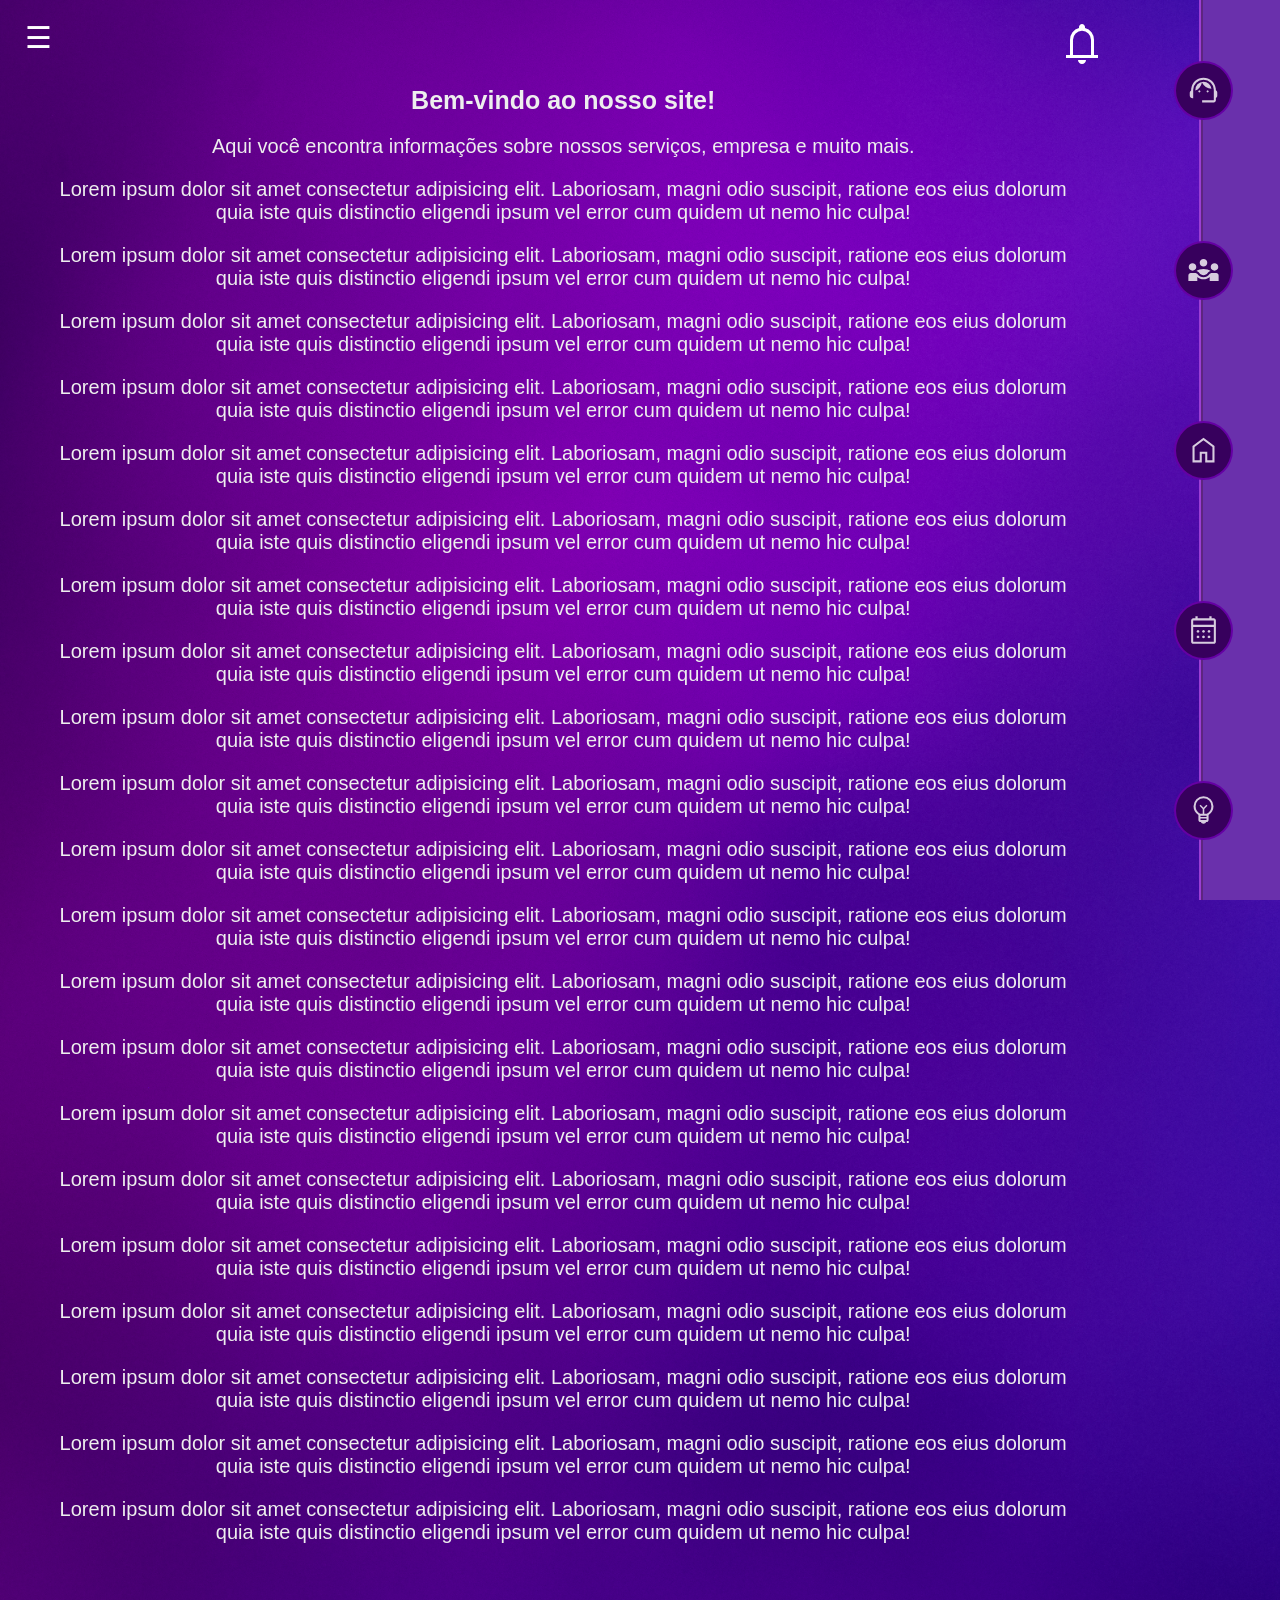
<file: index.html>
<!DOCTYPE html>
<html lang="pt-br">
<head>
  <meta charset="UTF-8">
  <meta name="viewport" content="width=device-width, initial-scale=1.0">
  <title>SPARKLES - Home</title>
  <script src="./scripts.js"></script>
  <link rel="stylesheet" href="./style.css">
  <link rel="preconnect" href="https://fonts.googleapis.com">
  <link rel="preconnect" href="https://fonts.gstatic.com" crossorigin>
  <link href="https://fonts.googleapis.com/css2?family=Roboto:ital,wght@0,100..900;1,100..900&display=swap" rel="stylesheet">
</head>

<body>
    <div id="wrapper">

      <!-- Botão para abrir/fechar o menu -->
      <button class="botao-menu" onclick="toggleMenu()">&#9776;</button>
      <button class="botao-notificacao"><svg id="notificacao-img" xmlns="http://www.w3.org/2000/svg" height="48px" viewBox="0 -960 960 960" width="48px" fill="#000000"><path d="M160-200v-60h80v-304q0-84 49.5-150.5T420-798v-22q0-25 17.5-42.5T480-880q25 0 42.5 17.5T540-820v22q81 17 130.5 83.5T720-564v304h80v60H160Zm320-302Zm0 422q-33 0-56.5-23.5T400-160h160q0 33-23.5 56.5T480-80ZM300-260h360v-304q0-75-52.5-127.5T480-744q-75 0-127.5 52.5T300-564v304Z"/></svg></button>

      <!-- Menu Lateral -->
      <div class="menu-lateral" id="menuLateral" style="left: -101%;">
        <div id="top-links">
          <a href="https://eduardomatos08.github.io/RARIRY-SPARKS/">Página Inicial</a>
          <a href="#">Sobre o TEA</a>
        </div>
        <div id="bottom-links">
          <a href="#">Ajuda</a>
          <a href="#">Sobre nós</a>
        </div>
      </div>

      <!-- Conteúdo Principal -->
      <div class="conteudo" id="conteudo">
        <h1>Bem-vindo ao nosso site!</h1>
        <p>Aqui você encontra informações sobre nossos serviços, empresa e muito mais.</p>
        <p>Lorem ipsum dolor sit amet consectetur adipisicing elit. Laboriosam, magni odio suscipit, ratione eos eius dolorum quia iste quis distinctio eligendi ipsum vel error cum quidem ut nemo hic culpa!</p>
        <p>Lorem ipsum dolor sit amet consectetur adipisicing elit. Laboriosam, magni odio suscipit, ratione eos eius dolorum quia iste quis distinctio eligendi ipsum vel error cum quidem ut nemo hic culpa!</p>
        <p>Lorem ipsum dolor sit amet consectetur adipisicing elit. Laboriosam, magni odio suscipit, ratione eos eius dolorum quia iste quis distinctio eligendi ipsum vel error cum quidem ut nemo hic culpa!</p>
        <p>Lorem ipsum dolor sit amet consectetur adipisicing elit. Laboriosam, magni odio suscipit, ratione eos eius dolorum quia iste quis distinctio eligendi ipsum vel error cum quidem ut nemo hic culpa!</p>
        <p>Lorem ipsum dolor sit amet consectetur adipisicing elit. Laboriosam, magni odio suscipit, ratione eos eius dolorum quia iste quis distinctio eligendi ipsum vel error cum quidem ut nemo hic culpa!</p>
        <p>Lorem ipsum dolor sit amet consectetur adipisicing elit. Laboriosam, magni odio suscipit, ratione eos eius dolorum quia iste quis distinctio eligendi ipsum vel error cum quidem ut nemo hic culpa!</p>
        <p>Lorem ipsum dolor sit amet consectetur adipisicing elit. Laboriosam, magni odio suscipit, ratione eos eius dolorum quia iste quis distinctio eligendi ipsum vel error cum quidem ut nemo hic culpa!</p>
        <p>Lorem ipsum dolor sit amet consectetur adipisicing elit. Laboriosam, magni odio suscipit, ratione eos eius dolorum quia iste quis distinctio eligendi ipsum vel error cum quidem ut nemo hic culpa!</p>
        <p>Lorem ipsum dolor sit amet consectetur adipisicing elit. Laboriosam, magni odio suscipit, ratione eos eius dolorum quia iste quis distinctio eligendi ipsum vel error cum quidem ut nemo hic culpa!</p>
        <p>Lorem ipsum dolor sit amet consectetur adipisicing elit. Laboriosam, magni odio suscipit, ratione eos eius dolorum quia iste quis distinctio eligendi ipsum vel error cum quidem ut nemo hic culpa!</p>
        <p>Lorem ipsum dolor sit amet consectetur adipisicing elit. Laboriosam, magni odio suscipit, ratione eos eius dolorum quia iste quis distinctio eligendi ipsum vel error cum quidem ut nemo hic culpa!</p>
        <p>Lorem ipsum dolor sit amet consectetur adipisicing elit. Laboriosam, magni odio suscipit, ratione eos eius dolorum quia iste quis distinctio eligendi ipsum vel error cum quidem ut nemo hic culpa!</p>
        <p>Lorem ipsum dolor sit amet consectetur adipisicing elit. Laboriosam, magni odio suscipit, ratione eos eius dolorum quia iste quis distinctio eligendi ipsum vel error cum quidem ut nemo hic culpa!</p>
        <p>Lorem ipsum dolor sit amet consectetur adipisicing elit. Laboriosam, magni odio suscipit, ratione eos eius dolorum quia iste quis distinctio eligendi ipsum vel error cum quidem ut nemo hic culpa!</p>
        <p>Lorem ipsum dolor sit amet consectetur adipisicing elit. Laboriosam, magni odio suscipit, ratione eos eius dolorum quia iste quis distinctio eligendi ipsum vel error cum quidem ut nemo hic culpa!</p>
        <p>Lorem ipsum dolor sit amet consectetur adipisicing elit. Laboriosam, magni odio suscipit, ratione eos eius dolorum quia iste quis distinctio eligendi ipsum vel error cum quidem ut nemo hic culpa!</p>
        <p>Lorem ipsum dolor sit amet consectetur adipisicing elit. Laboriosam, magni odio suscipit, ratione eos eius dolorum quia iste quis distinctio eligendi ipsum vel error cum quidem ut nemo hic culpa!</p>
        <p>Lorem ipsum dolor sit amet consectetur adipisicing elit. Laboriosam, magni odio suscipit, ratione eos eius dolorum quia iste quis distinctio eligendi ipsum vel error cum quidem ut nemo hic culpa!</p>
        <p>Lorem ipsum dolor sit amet consectetur adipisicing elit. Laboriosam, magni odio suscipit, ratione eos eius dolorum quia iste quis distinctio eligendi ipsum vel error cum quidem ut nemo hic culpa!</p>
        <p>Lorem ipsum dolor sit amet consectetur adipisicing elit. Laboriosam, magni odio suscipit, ratione eos eius dolorum quia iste quis distinctio eligendi ipsum vel error cum quidem ut nemo hic culpa!</p>
        <p>Lorem ipsum dolor sit amet consectetur adipisicing elit. Laboriosam, magni odio suscipit, ratione eos eius dolorum quia iste quis distinctio eligendi ipsum vel error cum quidem ut nemo hic culpa!</p>
      </div>

      <!-- Menu Inferior -->
      <div id="fake-footer"></div>
      <footer>
        <a class="footer-links" href=""><svg xmlns="http://www.w3.org/2000/svg" height="48px" viewBox="0 -960 960 960" width="48px" fill="#000000"><path d="M440-120v-60h340v-304q0-123.69-87.32-209.84Q605.36-780 480-780q-125.36 0-212.68 86.16Q180-607.69 180-484v244h-20q-33 0-56.5-23.5T80-320v-80q0-21 10.5-39.5T120-469l3-53q8-68 39.5-126t79-101q47.5-43 109-67T480-840q68 0 129 24t109 66.5Q766-707 797-649t40 126l3 52q19 9 29.5 27t10.5 38v92q0 20-10.5 38T840-249v69q0 24.75-17.62 42.37Q804.75-120 780-120H440Zm-80.18-290q-12.82 0-21.32-8.68-8.5-8.67-8.5-21.5 0-12.82 8.68-21.32 8.67-8.5 21.5-8.5 12.82 0 21.32 8.68 8.5 8.67 8.5 21.5 0 12.82-8.68 21.32-8.67 8.5-21.5 8.5Zm240 0q-12.82 0-21.32-8.68-8.5-8.67-8.5-21.5 0-12.82 8.68-21.32 8.67-8.5 21.5-8.5 12.82 0 21.32 8.68 8.5 8.67 8.5 21.5 0 12.82-8.68 21.32-8.67 8.5-21.5 8.5ZM241-462q-7-106 64-182t177-76q87 0 151 57.5T711-519q-89-1-162.5-50T434.72-698Q419-618 367.5-555.5T241-462Z"/></svg></a>
        <a class="footer-links" href="./Pages/Community/index.html"><svg xmlns="http://www.w3.org/2000/svg" height="48px" viewBox="0 -960 960 960" width="48px" fill="#000000"><path d="M40-160v-160q0-29 20.5-49.5T110-390h141q17 0 32.5 8.5T310-358q29 42 74 65t96 23q51 0 96-23t75-65q11-15 26-23.5t32-8.5h141q29 0 49.5 20.5T920-320v160H660v-119q-36 33-82.5 51T480-210q-51 0-97-18t-83-51v119H40Zm440-170q-35 0-67.5-16.5T360-392q-16-23-38.5-37T273-448q29-30 91-46t116-16q54 0 116.5 16t91.5 46q-26 5-48.5 19T601-392q-20 29-52.5 45.5T480-330ZM160-460q-45 0-77.5-32.5T50-570q0-46 32.5-78t77.5-32q46 0 78 32t32 78q0 45-32 77.5T160-460Zm640 0q-45 0-77.5-32.5T690-570q0-46 32.5-78t77.5-32q46 0 78 32t32 78q0 45-32 77.5T800-460ZM480-580q-45 0-77.5-32.5T370-690q0-46 32.5-78t77.5-32q46 0 78 32t32 78q0 45-32 77.5T480-580Z"/></svg></a>
        <a class="footer-links" href="https://eduardomatos08.github.io/RARIRY-SPARKS/"><svg xmlns="http://www.w3.org/2000/svg" height="48px" viewBox="0 -960 960 960" width="48px" fill="#000000"><path d="M220-180h150v-250h220v250h150v-390L480-765 220-570v390Zm-60 60v-480l320-240 320 240v480H530v-250H430v250H160Zm320-353Z"/></svg></a>
        <a class="footer-links" href=""><svg xmlns="http://www.w3.org/2000/svg" height="48px" viewBox="0 -960 960 960" width="48px" fill="#000000"><path d="M180-80q-24 0-42-18t-18-42v-620q0-24 18-42t42-18h65v-60h65v60h340v-60h65v60h65q24 0 42 18t18 42v620q0 24-18 42t-42 18H180Zm0-60h600v-430H180v430Zm0-490h600v-130H180v130Zm0 0v-130 130Zm300 230q-17 0-28.5-11.5T440-440q0-17 11.5-28.5T480-480q17 0 28.5 11.5T520-440q0 17-11.5 28.5T480-400Zm-160 0q-17 0-28.5-11.5T280-440q0-17 11.5-28.5T320-480q17 0 28.5 11.5T360-440q0 17-11.5 28.5T320-400Zm320 0q-17 0-28.5-11.5T600-440q0-17 11.5-28.5T640-480q17 0 28.5 11.5T680-440q0 17-11.5 28.5T640-400ZM480-240q-17 0-28.5-11.5T440-280q0-17 11.5-28.5T480-320q17 0 28.5 11.5T520-280q0 17-11.5 28.5T480-240Zm-160 0q-17 0-28.5-11.5T280-280q0-17 11.5-28.5T320-320q17 0 28.5 11.5T360-280q0 17-11.5 28.5T320-240Zm320 0q-17 0-28.5-11.5T600-280q0-17 11.5-28.5T640-320q17 0 28.5 11.5T680-280q0 17-11.5 28.5T640-240Z"/></svg></a>
        <a class="footer-links" href=""><svg xmlns="http://www.w3.org/2000/svg" height="48px" viewBox="0 -960 960 960" width="48px" fill="#000000"><path d="M480-80q-27 0-47.5-13T406-129h-14q-24 0-42-18t-18-42v-143q-66-43-104-110t-38-148q0-121 84.5-205.5T480-880q121 0 205.5 84.5T770-590q0 81-38 148T628-332v143q0 24-18 42t-42 18h-14q-6 23-26.5 36T480-80Zm-88-109h176v-44H392v44Zm0-84h176v-40H392v40Zm-9-100h74v-137l-92-92 31-31 84 84 84-84 31 31-92 92v137h74q60-28 96.5-87T710-590q0-97-66.5-163.5T480-820q-97 0-163.5 66.5T250-590q0 71 36.5 130t96.5 87Zm97-176Zm0-48Z"/></svg></a>
      </footer>
    </div>
</body>

</html>
</file>
<file: style.css>
* {
  color: #eeeeee;
}

html {
  background-image: url("./assets/background.jpg");
  background-size: cover;
}

body {
  font-family: Arial, sans-serif;
  margin: 0;
  padding: 0;
}

#wrapper {
  display: flex;
  justify-content: flex-end;
}

/* Estilo do menu lateral */
.menu-lateral {
  display: flex;
  flex-direction: column;
  justify-content: space-between;
  position: fixed;
  top: 0;
  left: -101%;
  width: 25%;
  height: 100%;
  background-color: #37005d;
  transition: all 0.3s ease;
  z-index: 1;
  border-right:solid #9f00ff70 2px;
}

/* Links do menu */
.menu-lateral a {
  display: block;
  color: white;
  padding: 15px;
  text-decoration: none;
  font-size: 18px;
  border-bottom: solid #9f00ff70 2px;
  transition: all 0.1s ease;
}

.menu-lateral a:hover {
  background-color: #9c41da70;
}

.botao-notificacao {
  border-radius: 10%;
  font-size: 30px;
  background: none;
  /* padding: 10px 15px; */
  position: absolute;
  border: none;
  cursor: pointer;
  position: fixed;
  top: 20px;
  right: 20px;
  z-index: 10;
  /* height: 4%; */
  transition: all 0.1s ease-in-out;
  padding: 0;
  filter: invert(1);
}

.notificacao-img {
  height: 45px;
}

#top-links {
  margin: 11vh 0 0 0;
}

#bottom-links {
  border-bottom: none;
}

button {
  cursor: pointer;
}

a {
  cursor: pointer;
}

/* Estilo para o botão */
.botao-menu {
  border-radius: 10%;
  font-size: 30px;
  background: none;
  color: white;
  padding: 10px 15px;
  position: absolute;
  top: 20px;
  left: 20px;
  border: none;
  cursor: pointer;
  position: fixed;
  top: 10px;
  left: 10px;
  z-index: 10;  /* Garante que o botão fique sempre acima do menu */
  transition: all 0.1s ease-in-out;
}

.botao-menu:hover {
  background-color: #ffffff2a;
}

/* Estilo para o conteúdo principal */
.conteudo {
  padding: 4%;
  transition: width 0.3s ease;  /* Suaviza a transição da largura */
  width: 100%;  /* Largura padrão do conteúdo */
  text-align: center;
  justify-items: center;
  margin-bottom: 11.8%;
}

h1 {
  font-size: 25px;
}

p {
  font-size: 20px;
}

#fake-footer {
  background-color: #6a30ac;
  width: 100%;
  height: 10%;
  position: fixed;
  bottom: 0;
  border-top: ridge #9b3ed4 4px;
}

footer {
  background-color: #00000000;
  width: 100%;
  height: 20%;
  position: fixed;
  bottom: 0;
  display: flex;
  flex-direction: row;
  flex-wrap: nowrap;
  justify-content: space-evenly;
  align-items: center;
}

.footer-links {
  display: flex;
  align-items: center;
  justify-content: center;
  background-color: #37005d;
  border-radius: 100%;
  width: 100px;
  height: 100px;
  border: solid #9f00ff70 4px;
  transition: all 0.1s ease-in;
}

.footer-links:hover {
  background-color: #7313ac;
}

.footer-links svg {
  width: 60%;
  opacity: 0.8;
  filter: invert(1);
}

.img-footer-links {
  height: 100%;
  width: 100%;
  border-radius: 100%;
}

@media screen and (max-width: 800px) {
  .menu-lateral {
    display: block;
    color: white;
    padding: 0;
    text-decoration: none;
    font-size: 18px;
    border-bottom: 1px solid #ececff;
    transition: all 0.2s ease;
    width: 100vw;
    left: -101%;
    display: flex;
    flex-direction: column;
    justify-content: space-between;
  }
  .menu-lateral a {
    padding: 25px;
  }
  .menu-lateral a:hover {
    background-color: #00000000;
  }

  .botao-menu:hover {
    background-color: #00000000;
  }

  .conteudo {
    margin-top: 6vh;
    padding: 5%;
  }

  #fake-footer {
    background-color: #6a30ac;
    width: 100%;
    height: 6%;
    position: fixed;
    bottom: 0;
  }
  
  footer {
    background-color: #00000000;
    width: 100%;
    height: 11.8%;
    position: fixed;
    bottom: 0;
    display: flex;
    flex-direction: row;
    flex-wrap: nowrap;
    justify-content: space-around;
    align-items: center;
  }
  
  .footer-links {
    border-radius: 100%;
    width: 60px;
    height: 61px;
    border: solid #9f00ff70 2px;
  }

  .footer-links:hover {
    background-color: #37005d;
  }
  
  .img-footer-links {
    height: 100%;
    width: 100%;
    border-radius: 100%;
  }

}

@media screen and (orientation: landscape) {
  #top-links {
    margin-top: 14vh;
  }

  #conteudo {
    margin: 2vh 0 1vh 0;
    margin-right: 12vw;
  }

  .footer-links {
    border-radius: 100%;
    width: 55px;
    height: 55px;
    border: solid #9f00ff70 2px;
  }

  #fake-footer {
    right: 0;
    height: 100vh;
    width: 6vw;
    border-left: ridge #9b3ed4 4px;
  }

  footer {
    background-color: #00000000;
    width: 12vw;
    height: 100vh;
    position: fixed;
    right: 0;
    display: flex;
    flex-direction: column;
    flex-wrap: nowrap;
    justify-content: space-around;
    align-items: center;
  }

  .botao-notificacao {
     margin-right: 12vw;
  }
}
</file>
